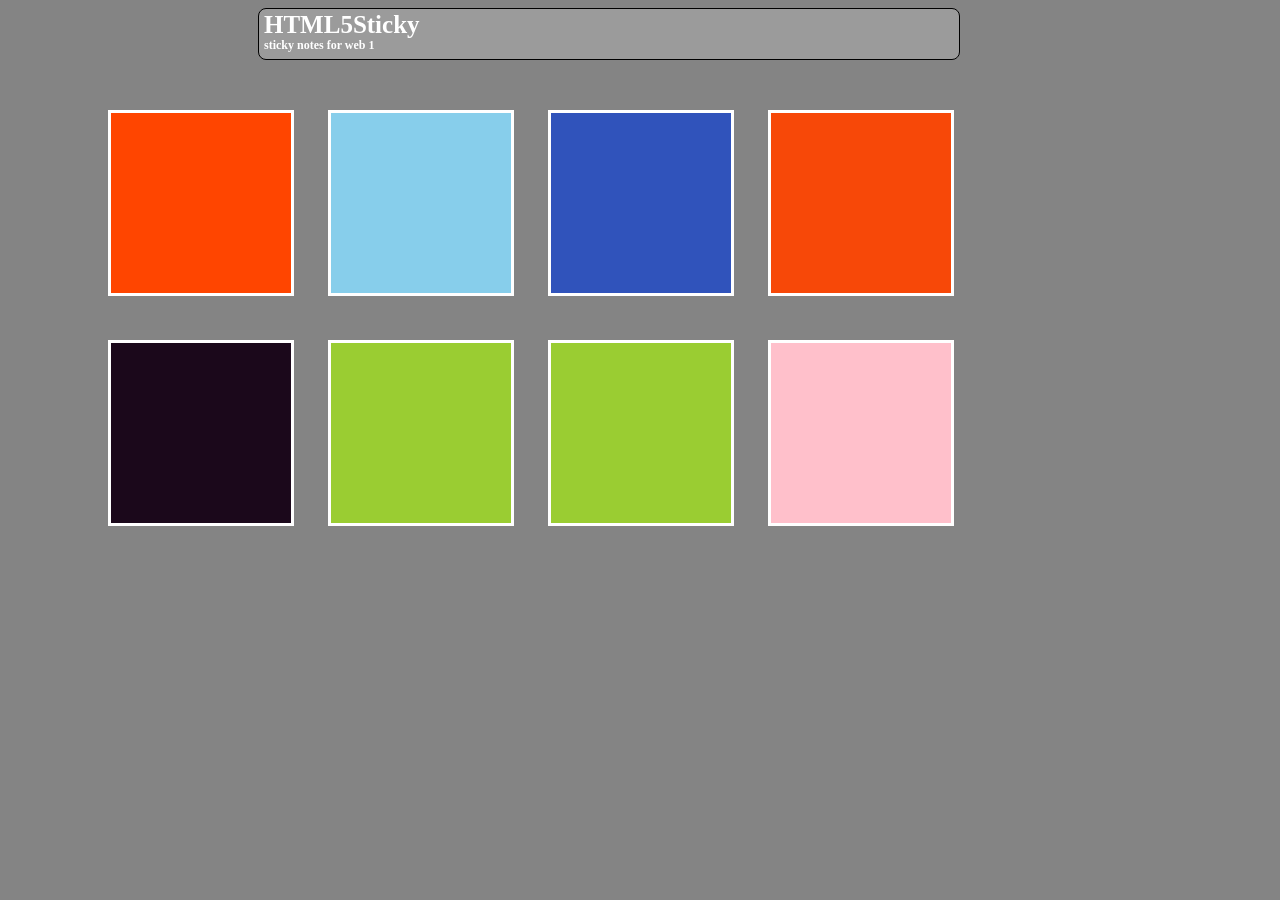
<file: Assignment2/index.html>
<!DOCTYPE html>
<html lang="en">
  <head>
    <meta charset="UTF-8" />
    <meta http-equiv="X-UA-Compatible" content="IE=edge" />
    <meta name="viewport" content="width=device-width, initial-scale=1.0" />
    <title>Chizzy grid</title>
    <link rel="stylesheet" href="style.CSS" />
  </head>
  <body>
    <div class="border">
      <h1 class="html">HTML5Sticky</h1>
      <br />
      <h2 class="sticky">sticky notes for web 1</h2>
      <!-- <h3 class="X">❌</h3> -->
      <button class="button">Donate</button>
    </div>
    <div class="item-1"></div>
    <div class="item-2"></div>
    <div class="item-3"></div>
    <div class="item-4"></div>
    <div class="div">
      <div class="item-5"></div>
      <div class="item-6"></div>
      <div class="item-7"></div>
      <div class="item-8"></div>
    </div>
  </body>
</html>
</file>
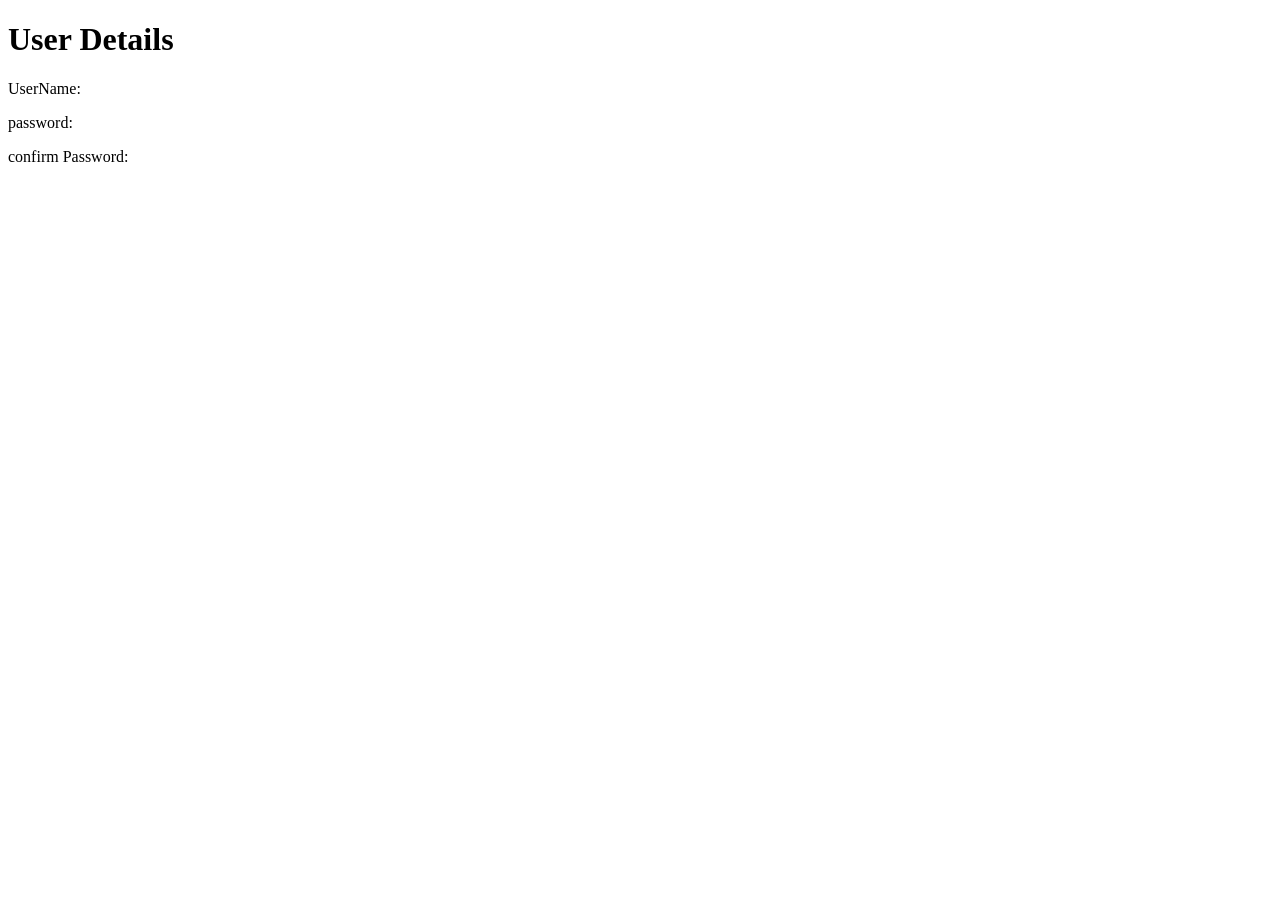
<file: javaScript-assignment/index.html>
<!DOCTYPE html>
<html lang="en">
<head>
    <meta charset="UTF-8">
    <meta http-equiv="X-UA-Compatible" content="IE=edge">
    <meta name="viewport" content="width=device-width, initial-scale=1.0">
    <title>Js page</title>
</head>
<body>
    <h1>User Details</h1>

     <!--span is use to select a part of a text-->
    <p>UserName: <span id="userNameSpan"></span> </p>
    <p>password: <span id="passwordSpan"></span> </p>
    <p>confirm Password: <span id="confirmpasswordSpan"></span> </p>

    <script src="./script/script.js"type="text/javascript"></script>
</body>
</html>
</file>
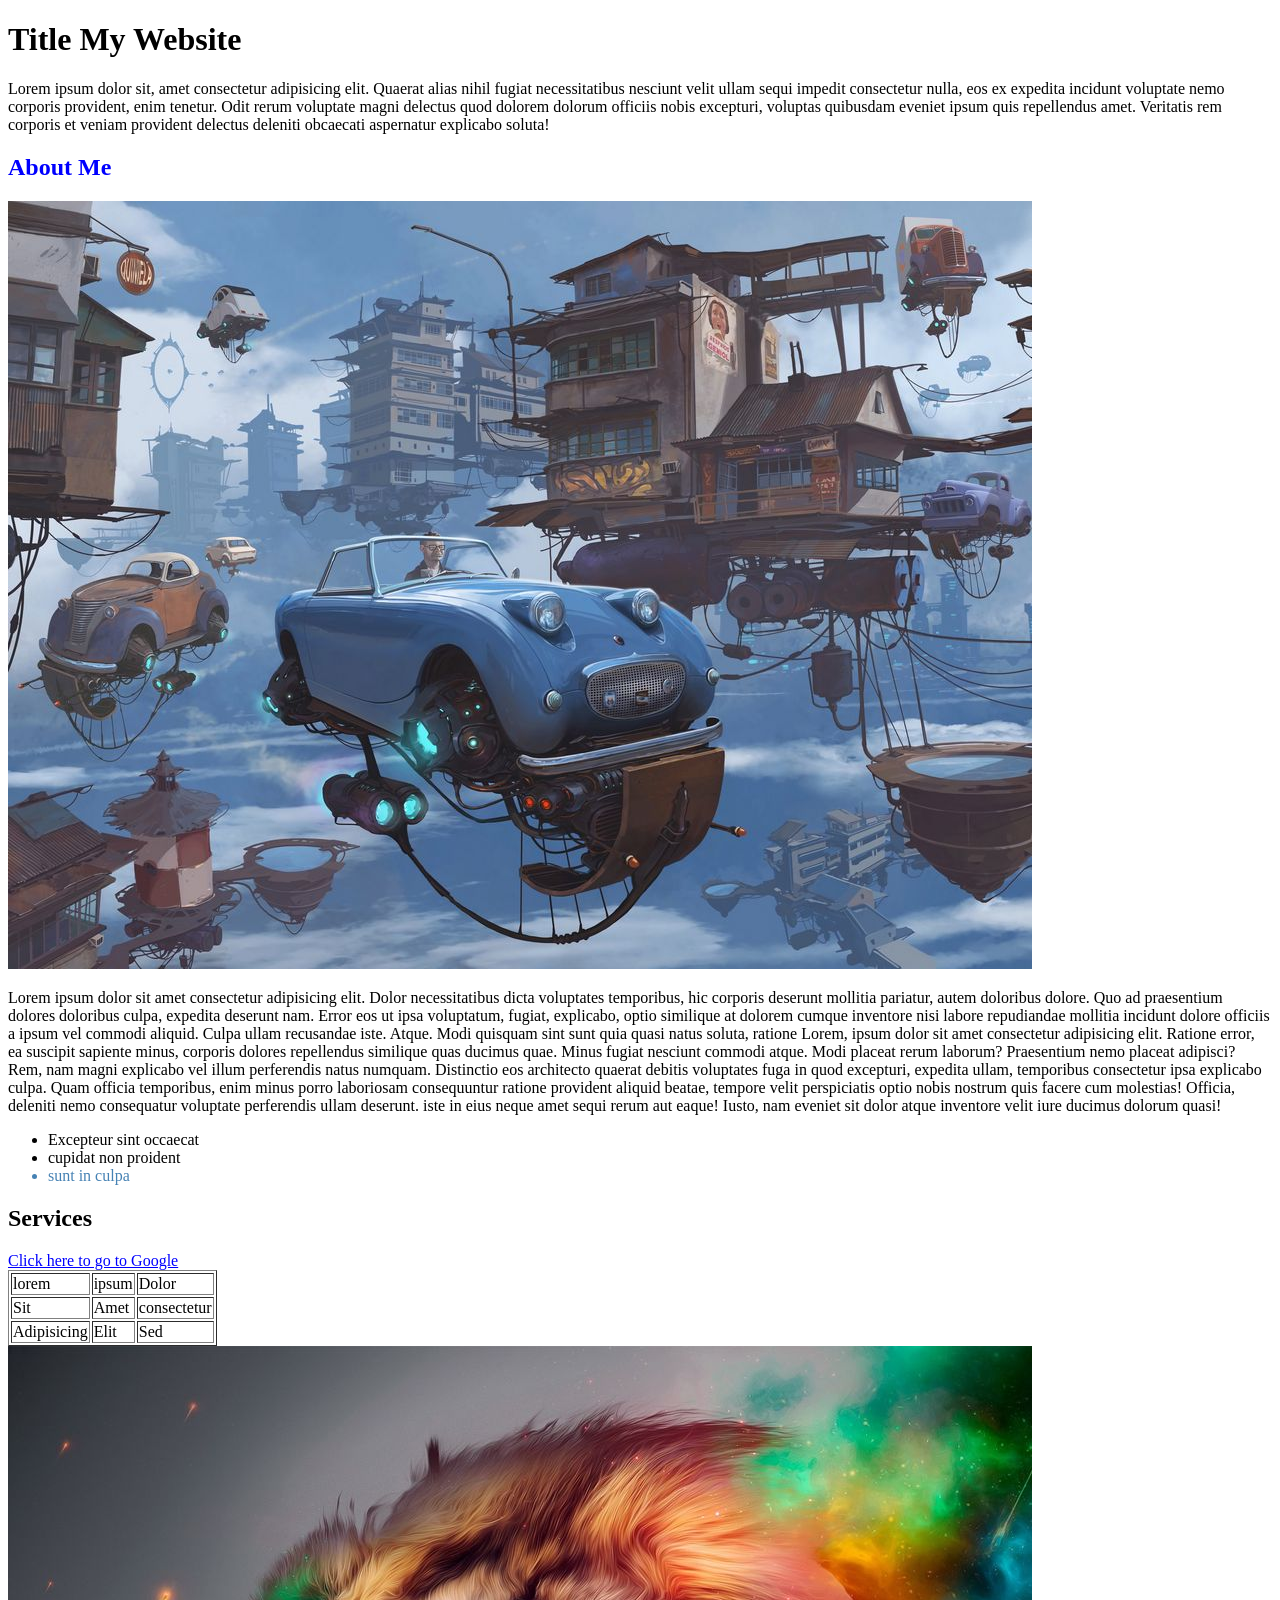
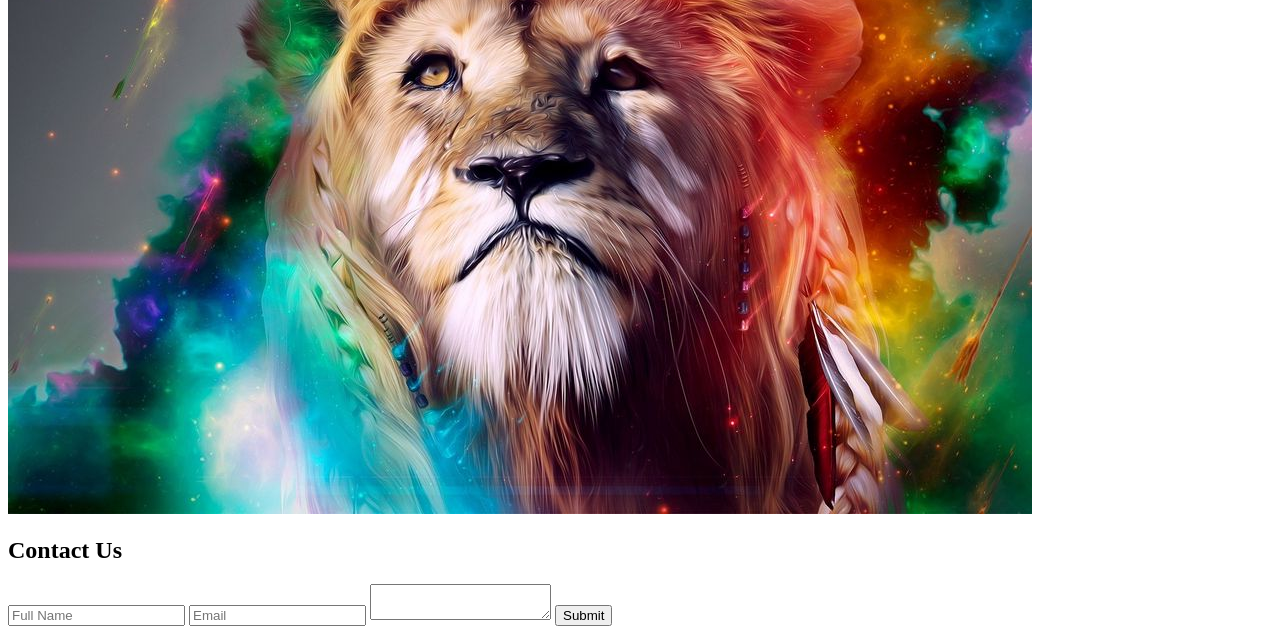
<file: My practice/index.html>
<!DOCTYPE html>
<html lang="en">
<head>
    <meta charset="UTF-8">
    <meta http-equiv="X-UA-Compatible" content="IE=edge">
    <meta name="viewport" content="width=device-width, initial-scale=1.0">
    <link rel="stylesheet" href="/My practice/Css/style.css">
    <title>my website</title>
</head>
<body>
    <h1>Title My Website </h1>
    <p>
       Lorem ipsum dolor sit, amet consectetur adipisicing elit. Quaerat alias nihil fugiat necessitatibus nesciunt velit ullam sequi impedit consectetur nulla, eos ex expedita incidunt voluptate nemo corporis
        provident, enim tenetur.
       Odit rerum voluptate magni delectus quod dolorem dolorum officiis nobis excepturi, voluptas quibusdam eveniet ipsum quis repellendus amet. Veritatis rem corporis et veniam provident
        delectus deleniti obcaecati aspernatur explicabo soluta! 
    </p>
<h2 class="about-me">About Me</h2>
<img src="/My practice/Images/FutureCar.jpg" alt="">
<p>
    Lorem ipsum dolor sit amet consectetur adipisicing elit. Dolor necessitatibus dicta voluptates temporibus, hic corporis deserunt mollitia pariatur,
     autem doloribus dolore. Quo ad praesentium dolores doloribus culpa, expedita deserunt nam.
    Error eos ut ipsa voluptatum, fugiat, explicabo, optio similique
    
     at dolorem cumque inventore nisi labore repudiandae mollitia incidunt dolore officiis a ipsum vel commodi aliquid. Culpa ullam recusandae iste. Atque.
    Modi quisquam sint sunt quia quasi natus soluta, ratione
    Lorem, ipsum dolor sit amet consectetur adipisicing elit. Ratione error, ea suscipit sapiente minus, corporis dolores repellendus similique quas ducimus quae. Minus fugiat nesciunt commodi atque. Modi placeat rerum laborum?
    Praesentium nemo placeat adipisci?
    
    Rem, nam magni explicabo vel illum perferendis natus numquam. Distinctio eos architecto quaerat debitis voluptates fuga in quod excepturi, expedita ullam, temporibus consectetur ipsa explicabo culpa.
    Quam officia temporibus, enim minus porro laboriosam consequuntur ratione provident aliquid beatae, tempore velit perspiciatis optio nobis 
    nostrum quis facere cum molestias! Officia, deleniti nemo consequatur voluptate perferendis ullam deserunt.
    iste in eius neque amet sequi rerum aut eaque! Iusto, 
    nam eveniet sit dolor atque inventore velit iure ducimus dolorum quasi!

    <ul>
    <li>Excepteur sint occaecat</li>
    <li>cupidat non proident</li>
    <li>sunt in culpa</li>
</ul>
</p>
<h2 class="subtitle">Services</h2>
<a href="http://www.google.com" id="google-link">Click here to go to Google</a>

<table border="1">
    <thead>
        <tr>
            <td>lorem</td> 
            <td>ipsum</td> 
            <td>Dolor</td> 
        </tr>
    </thead>
    <tbody>
        <tr>
            <td>Sit</td>
            <td>Amet</td>
            <td>consectetur</td>
        </tr>
        <tr>
            <td>Adipisicing</td>
            <td>Elit</td>
            <td>Sed</td>
        </tr>

    </tbody>
</table>
<img src="/Assignment/Images/lion_face.jpg" alt="">
<h2>Contact Us</h2>

<form>
    <input type="text" placeholder="Full Name">
    <input type="email" placeholder="Email">
    <textarea></textarea>
    <button>Submit</button>
</form>

</body>
</html>
</file>
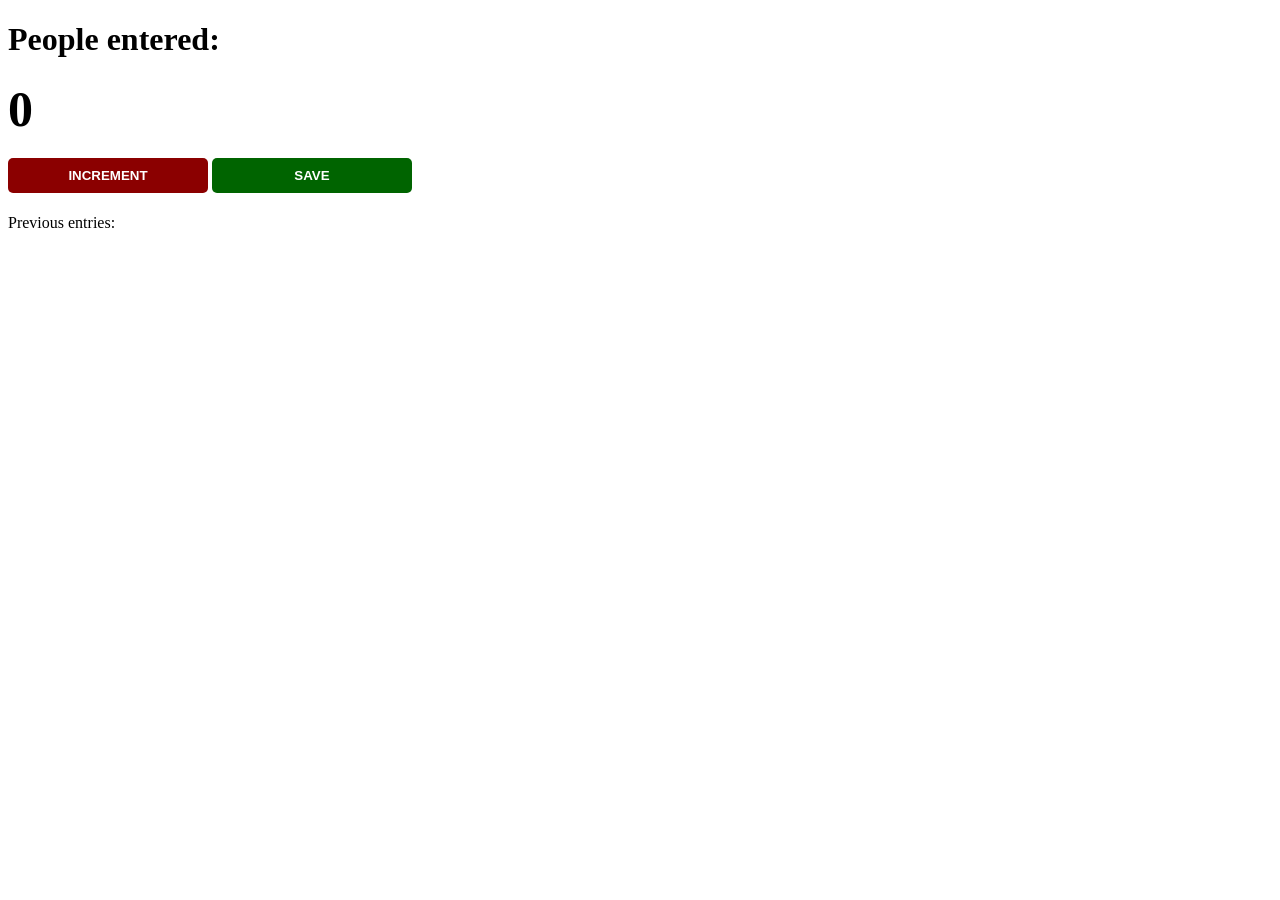
<file: PassengerCounter/index.html>
<!DOCTYPE html>
<html lang="en">
<head>
    <meta charset="UTF-8">
    <meta http-equiv="X-UA-Compatible" content="IE=edge">
    <meta name="viewport" content="width=device-width, initial-scale=1.0">
    <link rel="stylesheet" href="Style/style.css">
    <title>Practice</title>

</head>
<body>
    <h1> People entered:</h1>
    <h2 id="count-el">0</h2>
    <button id="increment-btn" onclick="increment()">INCREMENT</button>
    <button id="save-btn"onclick = "save()">SAVE</button>
    <p id="save-el">Previous entries:</p>
    <script src="index.js"></script>
</body>
</html>
</file>
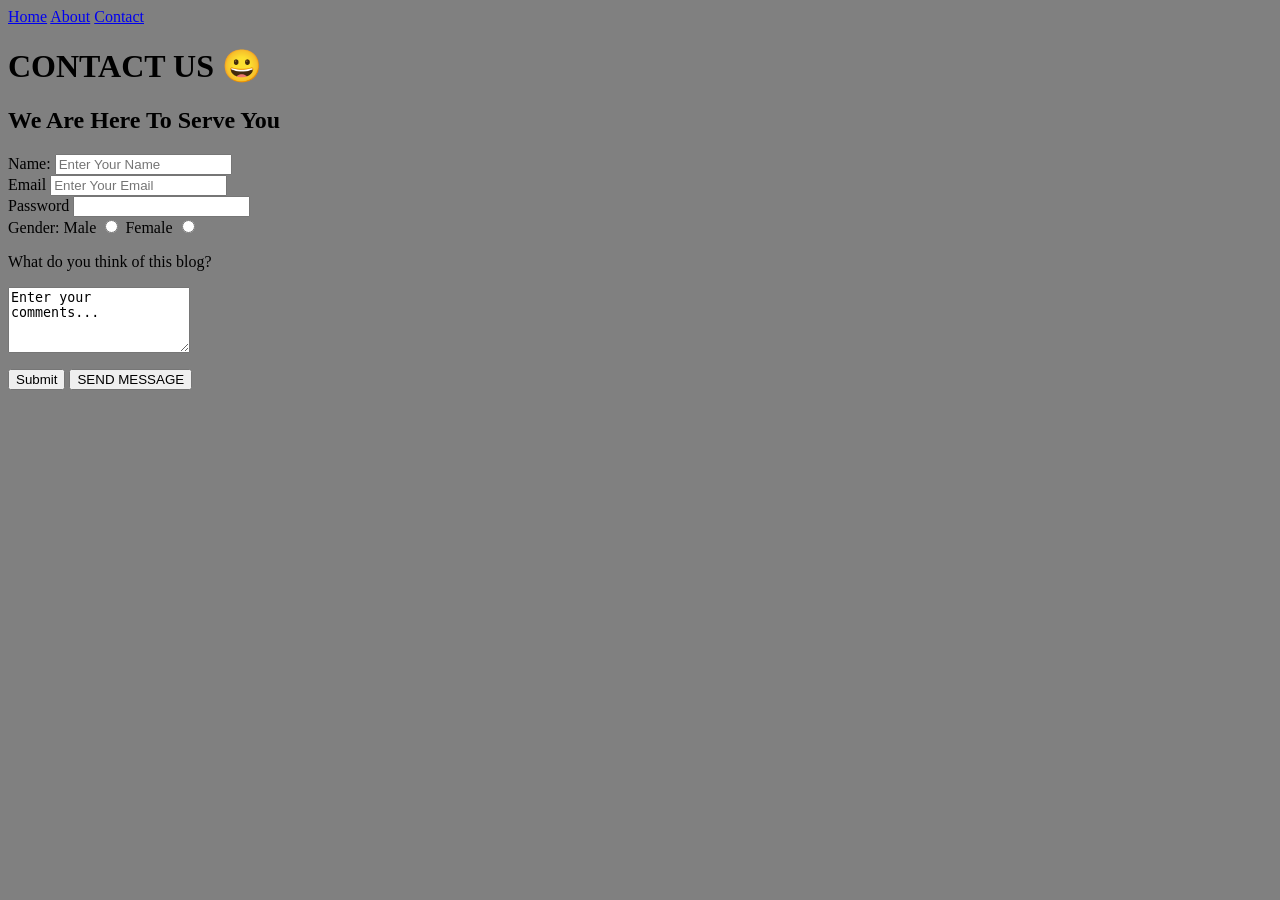
<file: Assignment/Contact.html>
<html>
  <head>
    <title>My first website</title>
  </head>
  <body>
    <body style="background-color: grey">
      <header>
        <nav>
          <a href="index.html">Home</a>
          <a href="about.html">About</a>
          <a href="contact.html">Contact</a>
        </nav>
      </header>
      <div class="title">
        <h1>CONTACT US &#128512;</h1>
        <h2>We Are Here To Serve You</h2>
      </div>
      <div class="box">
        <form>
          <div>
            <label for="name">Name: </label>
            <input type="text" name="name" class="form-control" placeholder="Enter Your Name" required /><br>
          </div>

          <div>
            <label for="email">Email</label>
            <input type="email" name="email" class="form-control" placeholder="Enter Your Email" required /><br>
          </div>

          <div>
            <label for="password">Password</label>
            <input type="password" name="" id="" />
          </div>
        <div>
        <label for="male">Gender: </label>
      
        <label for="checkbox">Male</label>
        <input type="radio" value="male">

        <label for="checkbox">Female</label>
        <input type="radio" value="female">
      </div>
  
      <form action="http://www.google.com/comments">
    <p>What do you think of this blog?</p>
    <textarea name="comments" cols="20" rows="4">Enter your comments...</textarea>
      </form>

      <div>
        <button>Submit</button>
        <input type="submit" name="" class="form-control submit" value="SEND MESSAGE"/>
        </div>


    </form>

  </body>
</html>
</file>
<file: Assignment2/style.CSS>
body {
    background-color: rgba(128, 128, 128, 0.959);
  }
  .border {
    height: 50px;
    width: 700px;
    background-color: rgba(192, 192, 192, 0.384);
    border: 1px solid;
    margin-left: 250px;
    border-radius: 8px;
    /* display: flex;
    flex-direction: row; */
  }
  .html {
    color: white;
    font-size: 25px;
    position: relative;
    bottom: 15px;
    padding-left: 5px;
  }
  .sticky {
    font-size: 12px;
    color: white;
    position: relative;
    bottom: 60px;
    padding-left: 5px;
  }
  .item-1 {
    border: 3px solid #fff;
    height: 180px;
    width: 180px;
    background-color: orangered;
    position: relative;
    top: 50px;
    margin-left: 100px;
    display: inline-block;
  }
  .item-2 {
    border: 3px solid #fff;
    height: 180px;
    width: 180px;
    background-color: skyblue;
    position: relative;
    top: 50px;
    margin-left: 30px;
    display: inline-block;
  }
  .item-3 {
    border: 3px solid #fff;
    height: 180px;
    width: 180px;
    background-color: rgb(48, 83, 187);
    position: relative;
    top: 50px;
    margin-left: 30px;
    display: inline-block;
  }
  .item-4 {
    border: 3px solid #fff;
    height: 180px;
    width: 180px;
    background-color: rgb(247, 72, 8);
    position: relative;
    top: 50px;
    margin-left: 30px;
    display: inline-block;
  }
  .div {
    display: inline-block;
    margin-left: 70px;
    position: relative;
    top: 40px;
  }
  .item-5 {
    border: 3px solid #fff;
    height: 180px;
    width: 180px;
    background-color: rgb(27, 8, 27);
    position: relative;
    top: 50px;
    margin-left: 30px;
    display: inline-block;
  }
  .item-6 {
    border: 3px solid #fff;
    height: 180px;
    width: 180px;
    background-color: yellowgreen;
    position: relative;
    top: 50px;
    margin-left: 30px;
    display: inline-block;
  }
  .item-7 {
    border: 3px solid #fff;
    height: 180px;
    width: 180px;
    background-color: yellowgreen;
    position: relative;
    top: 50px;
    margin-left: 30px;
    display: inline-block;
  }
  .item-8 {
    border: 3px solid #fff;
    height: 180px;
    width: 180px;
    background-color: pink;
    position: relative;
    top: 50px;
    margin-left: 30px;
    display: inline-block;
  }
  .X{
    position: relative;
    bottom: 10px;
    
  }
  .button{
    background-color:rgba(65, 105, 225, 0.514);
    height: 30px;
    width: 90px;
    color: black;
    border-radius: 5px;
    position: relative;
    bottom: 155px;
    text-align: right 20px;
    margin-left: 550px;
}
</file>
<file: My practice/Css/style.css>
h2 :hover{
    color: red;
}

.about-me{
    color: blue; 
}
li:last-child {
        color: steelblue;
}
#google-link:link{
color: blue;
}
#google-link:visited{
    color: red
}
</file>
<file: PassengerCounter/Style/style.css>
h2{
 font-size: 50px;  
 margin-top: 0;
 margin-bottom: 20px; 
}

button{
    border: none;
    padding-top: 10px;
    padding-bottom: 10px;
    color: white;
    font-weight: bold;
    width: 200px;
    margin-bottom: 5px;
    border-radius: 5px;
}

#increment-btn{
    background: darkred;
}

#save-btn{
    background: darkgreen;
}
</file>
